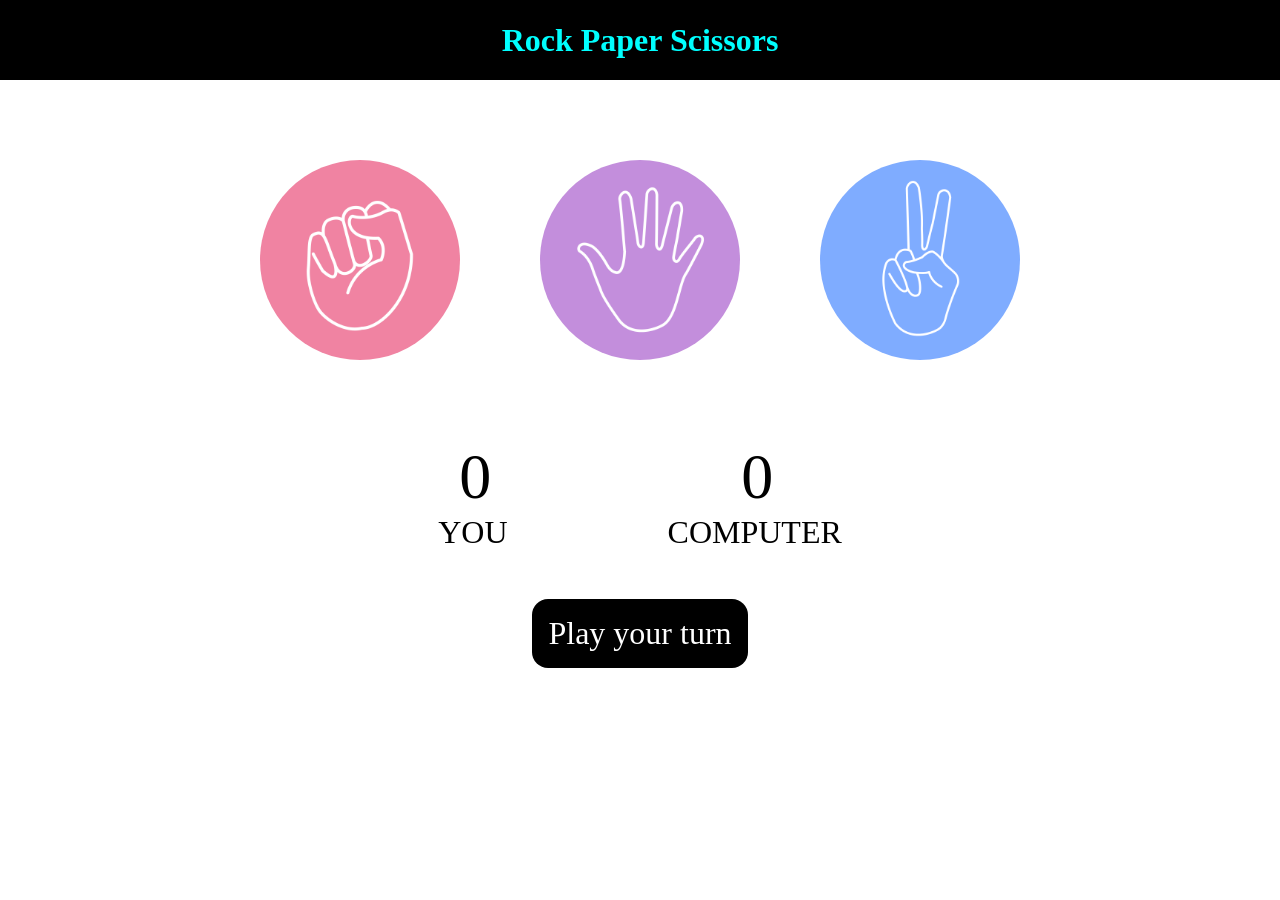
<file: index.html>
<!DOCTYPE html>
<html lang="en">
  <head>
    <meta charset="UTF-8" />
    <meta name="viewport" content="width=device-width, initial-scale=1.0" />
    <title>Rock Paper Scissors Game</title>
    <link rel="stylesheet" href="style.css" />
  </head>
  <body>
    <h1>Rock Paper Scissors</h1>
    <div class="choices">
      <div class="choice" id="Rock">
        <img src="rock.png" />
      </div>
      <div class="choice" id="Paper">
        <img src="paper.png" />
      </div>
      <div class="choice" id="Scissor">
        <img src="scissors.png" />
      </div>
    </div>

    <div class="score-board">
      <div class="score">
        <p id="user-score">0</p>
        <p>YOU</p>
      </div>
      <div class="score">
        <p id="pc-score">0</p>
        <p>COMPUTER</p>
      </div>
    </div>

    <div class="msg-container">
      <p id="msg">Play your turn</p>
    </div>
    <script src="script.js"></script>
  </body>
</html>
</file>
<file: style.css>
* {
  margin: 0;
  padding: 0;
}

h1 {
  color: aqua;
  background-color: black;
  text-align: center;
  line-height: 5rem;
}

.choice {
  height: 200px;
  width: 200px;
  border-radius: 50%;
  display: flex;
  justify-content: center;
  align-items: center;
}
.choice:hover {
  cursor: pointer;
  border: 5px solid black;
}

img {
  height: 200px;
  width: 200px;
  border-radius: 50%;
  object-fit: cover;
}
.choices {
  display: flex;
  justify-content: center;
  align-items: center;
  margin-top: 5rem;
  gap: 5rem;
}

.score-board {
  display: flex;
  justify-content: center;
  align-items: center;
  font-size: 2rem;
  margin-top: 5rem;
  gap: 10rem;
}

#user-score,
#pc-score {
  font-size: 4rem;
  margin-left: 5px;
  text-align: center;
}
#msg {
  background-color: black;
  color: white;
  font-size: 2rem;
  border-radius: 1rem;
  margin-top: 3rem;
  padding: 1rem;
}
.msg-container {
  display: flex;
  justify-content: center;
  align-items: center;
}
</file>
